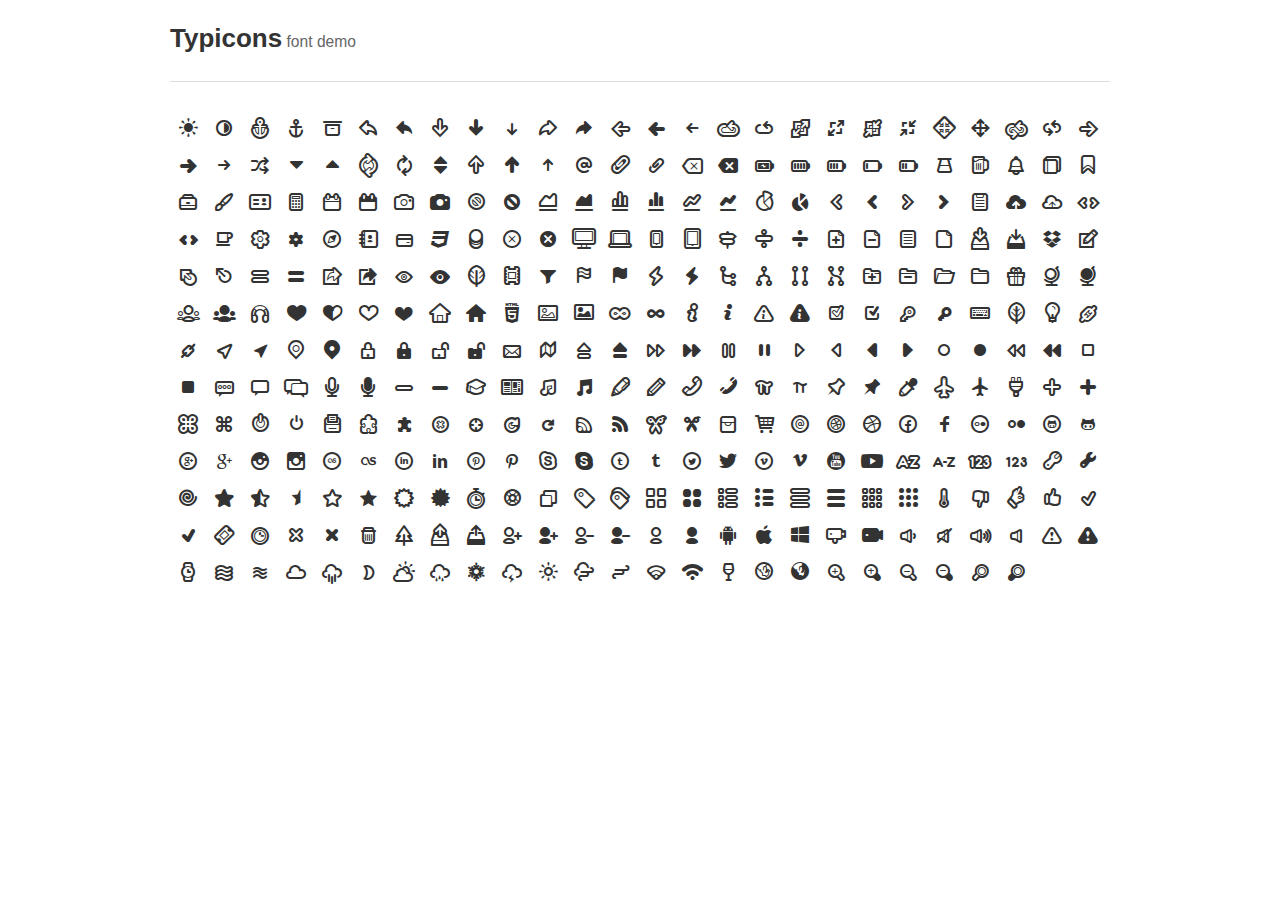
<file: Icon-Fonts/fonts/typicons/demo.html>
<!DOCTYPE html><html><head><!--[if lt IE 9]><script src="http://html5shim.googlecode.com/svn/trunk/html5.js"></script><![endif]--><meta charset="UTF-8"><style type="text/css">body {
  margin: 0;
  font-family: "Helvetica Neue", Helvetica, Arial, sans-serif;
  font-size: 13px;
  line-height: 18px;
  color: #333;
  background-color: #fff;
}
.page-header {
  width: 100%;
  position: fixed;
  background: #fff;
  z-index: 10;
  top: 0;
}
.page-header small {
  font-size: 0.6em;
  color: #666;
  font-weight: normal;
}
.page-header .container {
  border-bottom: 1px solid #ddd;
  padding: 12px 0;
}
.container,
#preview {
  width: 940px;
  margin: auto;
  position: relative;
}
#icons {
  margin-top: 112px;
  font-size: 24px;
}
#icons .icon {
  float: left;
  padding: 6px;
}
</style><style type="text/css">
@charset 'UTF-8';
/* @FONT-FACE loads font into browser */
@font-face {
  font-family: 'typicons';
  src: url('typicons.eot');
  src: url('typicons.eot?#iefix') format('embedded-opentype'),
       url('typicons.woff') format('woff'),
       url('typicons.ttf') format('truetype'),
       url('typicons.svg#typicons') format('svg');
  font-weight: normal;
  font-style: normal;
}
/* :before psuedo-selector inserts and styles icon */
.typcn:before {
  font-family: 'typicons';
  font-style: normal;
  font-weight: normal;
  speak: none;
  display: inline-block;
  text-decoration: inherit;
  width: 1em;
  height: 1em;
  font-size: 1em;
  text-align: center;
  -webkit-font-smoothing: antialiased;
  font-smoothing: antialiased;
  text-rendering: optimizeLegibility;
}
</style>
<style type="text/css">
/* Code for individual icons */
.typcn-adjust-brightness:before { content: '\e000'; } /* '' */
.typcn-adjust-contrast:before { content: '\e001'; } /* '' */
.typcn-anchor-outline:before { content: '\e002'; } /* '' */
.typcn-anchor:before { content: '\e003'; } /* '' */
.typcn-archive:before { content: '\e004'; } /* '' */
.typcn-arrow-back-outline:before { content: '\e005'; } /* '' */
.typcn-arrow-back:before { content: '\e006'; } /* '' */
.typcn-arrow-down-outline:before { content: '\e007'; } /* '' */
.typcn-arrow-down-thick:before { content: '\e008'; } /* '' */
.typcn-arrow-down:before { content: '\e009'; } /* '' */
.typcn-arrow-forward-outline:before { content: '\e00a'; } /* '' */
.typcn-arrow-forward:before { content: '\e00b'; } /* '' */
.typcn-arrow-left-outline:before { content: '\e00c'; } /* '' */
.typcn-arrow-left-thick:before { content: '\e00d'; } /* '' */
.typcn-arrow-left:before { content: '\e00e'; } /* '' */
.typcn-arrow-loop-outline:before { content: '\e00f'; } /* '' */
.typcn-arrow-loop:before { content: '\e010'; } /* '' */
.typcn-arrow-maximise-outline:before { content: '\e011'; } /* '' */
.typcn-arrow-maximise:before { content: '\e012'; } /* '' */
.typcn-arrow-minimise-outline:before { content: '\e013'; } /* '' */
.typcn-arrow-minimise:before { content: '\e014'; } /* '' */
.typcn-arrow-move-outline:before { content: '\e015'; } /* '' */
.typcn-arrow-move:before { content: '\e016'; } /* '' */
.typcn-arrow-repeat-outline:before { content: '\e017'; } /* '' */
.typcn-arrow-repeat:before { content: '\e018'; } /* '' */
.typcn-arrow-right-outline:before { content: '\e019'; } /* '' */
.typcn-arrow-right-thick:before { content: '\e01a'; } /* '' */
.typcn-arrow-right:before { content: '\e01b'; } /* '' */
.typcn-arrow-shuffle:before { content: '\e01c'; } /* '' */
.typcn-arrow-sorted-down:before { content: '\e01d'; } /* '' */
.typcn-arrow-sorted-up:before { content: '\e01e'; } /* '' */
.typcn-arrow-sync-outline:before { content: '\e01f'; } /* '' */
.typcn-arrow-sync:before { content: '\e020'; } /* '' */
.typcn-arrow-unsorted:before { content: '\e021'; } /* '' */
.typcn-arrow-up-outline:before { content: '\e022'; } /* '' */
.typcn-arrow-up-thick:before { content: '\e023'; } /* '' */
.typcn-arrow-up:before { content: '\e024'; } /* '' */
.typcn-at:before { content: '\e025'; } /* '' */
.typcn-attachment-outline:before { content: '\e026'; } /* '' */
.typcn-attachment:before { content: '\e027'; } /* '' */
.typcn-backspace-outline:before { content: '\e028'; } /* '' */
.typcn-backspace:before { content: '\e029'; } /* '' */
.typcn-battery-charge:before { content: '\e02a'; } /* '' */
.typcn-battery-full:before { content: '\e02b'; } /* '' */
.typcn-battery-high:before { content: '\e02c'; } /* '' */
.typcn-battery-low:before { content: '\e02d'; } /* '' */
.typcn-battery-mid:before { content: '\e02e'; } /* '' */
.typcn-beaker:before { content: '\e02f'; } /* '' */
.typcn-beer:before { content: '\e030'; } /* '' */
.typcn-bell:before { content: '\e031'; } /* '' */
.typcn-book:before { content: '\e032'; } /* '' */
.typcn-bookmark:before { content: '\e033'; } /* '' */
.typcn-briefcase:before { content: '\e034'; } /* '' */
.typcn-brush:before { content: '\e035'; } /* '' */
.typcn-business-card:before { content: '\e036'; } /* '' */
.typcn-calculator:before { content: '\e037'; } /* '' */
.typcn-calendar-outline:before { content: '\e038'; } /* '' */
.typcn-calendar:before { content: '\e039'; } /* '' */
.typcn-camera-outline:before { content: '\e03a'; } /* '' */
.typcn-camera:before { content: '\e03b'; } /* '' */
.typcn-cancel-outline:before { content: '\e03c'; } /* '' */
.typcn-cancel:before { content: '\e03d'; } /* '' */
.typcn-chart-area-outline:before { content: '\e03e'; } /* '' */
.typcn-chart-area:before { content: '\e03f'; } /* '' */
.typcn-chart-bar-outline:before { content: '\e040'; } /* '' */
.typcn-chart-bar:before { content: '\e041'; } /* '' */
.typcn-chart-line-outline:before { content: '\e042'; } /* '' */
.typcn-chart-line:before { content: '\e043'; } /* '' */
.typcn-chart-pie-outline:before { content: '\e044'; } /* '' */
.typcn-chart-pie:before { content: '\e045'; } /* '' */
.typcn-chevron-left-outline:before { content: '\e046'; } /* '' */
.typcn-chevron-left:before { content: '\e047'; } /* '' */
.typcn-chevron-right-outline:before { content: '\e048'; } /* '' */
.typcn-chevron-right:before { content: '\e049'; } /* '' */
.typcn-clipboard:before { content: '\e04a'; } /* '' */
.typcn-cloud-storage:before { content: '\e04b'; } /* '' */
.typcn-cloud-storage-outline:before { content: '\e054'; } /* '' */
.typcn-code-outline:before { content: '\e04c'; } /* '' */
.typcn-code:before { content: '\e04d'; } /* '' */
.typcn-coffee:before { content: '\e04e'; } /* '' */
.typcn-cog-outline:before { content: '\e04f'; } /* '' */
.typcn-cog:before { content: '\e050'; } /* '' */
.typcn-compass:before { content: '\e051'; } /* '' */
.typcn-contacts:before { content: '\e052'; } /* '' */
.typcn-credit-card:before { content: '\e053'; } /* '' */
.typcn-css3:before { content: '\e055'; } /* '' */
.typcn-database:before { content: '\e056'; } /* '' */
.typcn-delete-outline:before { content: '\e057'; } /* '' */
.typcn-delete:before { content: '\e058'; } /* '' */
.typcn-device-desktop:before { content: '\e059'; } /* '' */
.typcn-device-laptop:before { content: '\e05a'; } /* '' */
.typcn-device-phone:before { content: '\e05b'; } /* '' */
.typcn-device-tablet:before { content: '\e05c'; } /* '' */
.typcn-directions:before { content: '\e05d'; } /* '' */
.typcn-divide-outline:before { content: '\e05e'; } /* '' */
.typcn-divide:before { content: '\e05f'; } /* '' */
.typcn-document-add:before { content: '\e060'; } /* '' */
.typcn-document-delete:before { content: '\e061'; } /* '' */
.typcn-document-text:before { content: '\e062'; } /* '' */
.typcn-document:before { content: '\e063'; } /* '' */
.typcn-download-outline:before { content: '\e064'; } /* '' */
.typcn-download:before { content: '\e065'; } /* '' */
.typcn-dropbox:before { content: '\e066'; } /* '' */
.typcn-edit:before { content: '\e067'; } /* '' */
.typcn-eject-outline:before { content: '\e068'; } /* '' */
.typcn-eject:before { content: '\e069'; } /* '' */
.typcn-equals-outline:before { content: '\e06a'; } /* '' */
.typcn-equals:before { content: '\e06b'; } /* '' */
.typcn-export-outline:before { content: '\e06c'; } /* '' */
.typcn-export:before { content: '\e06d'; } /* '' */
.typcn-eye-outline:before { content: '\e06e'; } /* '' */
.typcn-eye:before { content: '\e06f'; } /* '' */
.typcn-feather:before { content: '\e070'; } /* '' */
.typcn-film:before { content: '\e071'; } /* '' */
.typcn-filter:before { content: '\e072'; } /* '' */
.typcn-flag-outline:before { content: '\e073'; } /* '' */
.typcn-flag:before { content: '\e074'; } /* '' */
.typcn-flash-outline:before { content: '\e075'; } /* '' */
.typcn-flash:before { content: '\e076'; } /* '' */
.typcn-flow-children:before { content: '\e077'; } /* '' */
.typcn-flow-merge:before { content: '\e078'; } /* '' */
.typcn-flow-parallel:before { content: '\e079'; } /* '' */
.typcn-flow-switch:before { content: '\e07a'; } /* '' */
.typcn-folder-add:before { content: '\e07b'; } /* '' */
.typcn-folder-delete:before { content: '\e07c'; } /* '' */
.typcn-folder-open:before { content: '\e07d'; } /* '' */
.typcn-folder:before { content: '\e07e'; } /* '' */
.typcn-gift:before { content: '\e07f'; } /* '' */
.typcn-globe-outline:before { content: '\e080'; } /* '' */
.typcn-globe:before { content: '\e081'; } /* '' */
.typcn-group-outline:before { content: '\e082'; } /* '' */
.typcn-group:before { content: '\e083'; } /* '' */
.typcn-headphones:before { content: '\e084'; } /* '' */
.typcn-heart-full-outline:before { content: '\e085'; } /* '' */
.typcn-heart-half-outline:before { content: '\e086'; } /* '' */
.typcn-heart-outline:before { content: '\e087'; } /* '' */
.typcn-heart:before { content: '\e088'; } /* '' */
.typcn-home-outline:before { content: '\e089'; } /* '' */
.typcn-home:before { content: '\e08a'; } /* '' */
.typcn-html5:before { content: '\e08b'; } /* '' */
.typcn-image-outline:before { content: '\e08c'; } /* '' */
.typcn-image:before { content: '\e08d'; } /* '' */
.typcn-infinity-outline:before { content: '\e08e'; } /* '' */
.typcn-infinity:before { content: '\e08f'; } /* '' */
.typcn-info-large-outline:before { content: '\e090'; } /* '' */
.typcn-info-large:before { content: '\e091'; } /* '' */
.typcn-info-outline:before { content: '\e092'; } /* '' */
.typcn-info:before { content: '\e093'; } /* '' */
.typcn-input-checked-outline:before { content: '\e094'; } /* '' */
.typcn-input-checked:before { content: '\e095'; } /* '' */
.typcn-key-outline:before { content: '\e096'; } /* '' */
.typcn-key:before { content: '\e097'; } /* '' */
.typcn-keyboard:before { content: '\e098'; } /* '' */
.typcn-leaf:before { content: '\e099'; } /* '' */
.typcn-lightbulb:before { content: '\e09a'; } /* '' */
.typcn-link-outline:before { content: '\e09b'; } /* '' */
.typcn-link:before { content: '\e09c'; } /* '' */
.typcn-location-arrow-outline:before { content: '\e09d'; } /* '' */
.typcn-location-arrow:before { content: '\e09e'; } /* '' */
.typcn-location-outline:before { content: '\e09f'; } /* '' */
.typcn-location:before { content: '\e0a0'; } /* '' */
.typcn-lock-closed-outline:before { content: '\e0a1'; } /* '' */
.typcn-lock-closed:before { content: '\e0a2'; } /* '' */
.typcn-lock-open-outline:before { content: '\e0a3'; } /* '' */
.typcn-lock-open:before { content: '\e0a4'; } /* '' */
.typcn-mail:before { content: '\e0a5'; } /* '' */
.typcn-map:before { content: '\e0a6'; } /* '' */
.typcn-media-eject-outline:before { content: '\e0a7'; } /* '' */
.typcn-media-eject:before { content: '\e0a8'; } /* '' */
.typcn-media-fast-forward-outline:before { content: '\e0a9'; } /* '' */
.typcn-media-fast-forward:before { content: '\e0aa'; } /* '' */
.typcn-media-pause-outline:before { content: '\e0ab'; } /* '' */
.typcn-media-pause:before { content: '\e0ac'; } /* '' */
.typcn-media-play-outline:before { content: '\e0ad'; } /* '' */
.typcn-media-play-reverse-outline:before { content: '\e0ae'; } /* '' */
.typcn-media-play-reverse:before { content: '\e0af'; } /* '' */
.typcn-media-play:before { content: '\e0b0'; } /* '' */
.typcn-media-record-outline:before { content: '\e0b1'; } /* '' */
.typcn-media-record:before { content: '\e0b2'; } /* '' */
.typcn-media-rewind-outline:before { content: '\e0b3'; } /* '' */
.typcn-media-rewind:before { content: '\e0b4'; } /* '' */
.typcn-media-stop-outline:before { content: '\e0b5'; } /* '' */
.typcn-media-stop:before { content: '\e0b6'; } /* '' */
.typcn-message-typing:before { content: '\e0b7'; } /* '' */
.typcn-message:before { content: '\e0b8'; } /* '' */
.typcn-messages:before { content: '\e0b9'; } /* '' */
.typcn-microphone-outline:before { content: '\e0ba'; } /* '' */
.typcn-microphone:before { content: '\e0bb'; } /* '' */
.typcn-minus-outline:before { content: '\e0bc'; } /* '' */
.typcn-minus:before { content: '\e0bd'; } /* '' */
.typcn-mortar-board:before { content: '\e0be'; } /* '' */
.typcn-news:before { content: '\e0bf'; } /* '' */
.typcn-notes-outline:before { content: '\e0c0'; } /* '' */
.typcn-notes:before { content: '\e0c1'; } /* '' */
.typcn-pen:before { content: '\e0c2'; } /* '' */
.typcn-pencil:before { content: '\e0c3'; } /* '' */
.typcn-phone-outline:before { content: '\e0c4'; } /* '' */
.typcn-phone:before { content: '\e0c5'; } /* '' */
.typcn-pi-outline:before { content: '\e0c6'; } /* '' */
.typcn-pi:before { content: '\e0c7'; } /* '' */
.typcn-pin-outline:before { content: '\e0c8'; } /* '' */
.typcn-pin:before { content: '\e0c9'; } /* '' */
.typcn-pipette:before { content: '\e0ca'; } /* '' */
.typcn-plane-outline:before { content: '\e0cb'; } /* '' */
.typcn-plane:before { content: '\e0cc'; } /* '' */
.typcn-plug:before { content: '\e0cd'; } /* '' */
.typcn-plus-outline:before { content: '\e0ce'; } /* '' */
.typcn-plus:before { content: '\e0cf'; } /* '' */
.typcn-point-of-interest-outline:before { content: '\e0d0'; } /* '' */
.typcn-point-of-interest:before { content: '\e0d1'; } /* '' */
.typcn-power-outline:before { content: '\e0d2'; } /* '' */
.typcn-power:before { content: '\e0d3'; } /* '' */
.typcn-printer:before { content: '\e0d4'; } /* '' */
.typcn-puzzle-outline:before { content: '\e0d5'; } /* '' */
.typcn-puzzle:before { content: '\e0d6'; } /* '' */
.typcn-radar-outline:before { content: '\e0d7'; } /* '' */
.typcn-radar:before { content: '\e0d8'; } /* '' */
.typcn-refresh-outline:before { content: '\e0d9'; } /* '' */
.typcn-refresh:before { content: '\e0da'; } /* '' */
.typcn-rss-outline:before { content: '\e0db'; } /* '' */
.typcn-rss:before { content: '\e0dc'; } /* '' */
.typcn-scissors-outline:before { content: '\e0dd'; } /* '' */
.typcn-scissors:before { content: '\e0de'; } /* '' */
.typcn-shopping-bag:before { content: '\e0df'; } /* '' */
.typcn-shopping-cart:before { content: '\e0e0'; } /* '' */
.typcn-social-at-circular:before { content: '\e0e1'; } /* '' */
.typcn-social-dribbble-circular:before { content: '\e0e2'; } /* '' */
.typcn-social-dribbble:before { content: '\e0e3'; } /* '' */
.typcn-social-facebook-circular:before { content: '\e0e4'; } /* '' */
.typcn-social-facebook:before { content: '\e0e5'; } /* '' */
.typcn-social-flickr-circular:before { content: '\e0e6'; } /* '' */
.typcn-social-flickr:before { content: '\e0e7'; } /* '' */
.typcn-social-github-circular:before { content: '\e0e8'; } /* '' */
.typcn-social-github:before { content: '\e0e9'; } /* '' */
.typcn-social-google-plus-circular:before { content: '\e0ea'; } /* '' */
.typcn-social-google-plus:before { content: '\e0eb'; } /* '' */
.typcn-social-instagram-circular:before { content: '\e0ec'; } /* '' */
.typcn-social-instagram:before { content: '\e0ed'; } /* '' */
.typcn-social-last-fm-circular:before { content: '\e0ee'; } /* '' */
.typcn-social-last-fm:before { content: '\e0ef'; } /* '' */
.typcn-social-linkedin-circular:before { content: '\e0f0'; } /* '' */
.typcn-social-linkedin:before { content: '\e0f1'; } /* '' */
.typcn-social-pinterest-circular:before { content: '\e0f2'; } /* '' */
.typcn-social-pinterest:before { content: '\e0f3'; } /* '' */
.typcn-social-skype-outline:before { content: '\e0f4'; } /* '' */
.typcn-social-skype:before { content: '\e0f5'; } /* '' */
.typcn-social-tumbler-circular:before { content: '\e0f6'; } /* '' */
.typcn-social-tumbler:before { content: '\e0f7'; } /* '' */
.typcn-social-twitter-circular:before { content: '\e0f8'; } /* '' */
.typcn-social-twitter:before { content: '\e0f9'; } /* '' */
.typcn-social-vimeo-circular:before { content: '\e0fa'; } /* '' */
.typcn-social-vimeo:before { content: '\e0fb'; } /* '' */
.typcn-social-youtube-circular:before { content: '\e0fc'; } /* '' */
.typcn-social-youtube:before { content: '\e0fd'; } /* '' */
.typcn-sort-alphabetically-outline:before { content: '\e0fe'; } /* '' */
.typcn-sort-alphabetically:before { content: '\e0ff'; } /* '' */
.typcn-sort-numerically-outline:before { content: '\e100'; } /* '' */
.typcn-sort-numerically:before { content: '\e101'; } /* '' */
.typcn-spanner-outline:before { content: '\e102'; } /* '' */
.typcn-spanner:before { content: '\e103'; } /* '' */
.typcn-spiral:before { content: '\e104'; } /* '' */
.typcn-star-full-outline:before { content: '\e105'; } /* '' */
.typcn-star-half-outline:before { content: '\e106'; } /* '' */
.typcn-star-half:before { content: '\e107'; } /* '' */
.typcn-star-outline:before { content: '\e108'; } /* '' */
.typcn-star:before { content: '\e109'; } /* '' */
.typcn-starburst-outline:before { content: '\e10a'; } /* '' */
.typcn-starburst:before { content: '\e10b'; } /* '' */
.typcn-stopwatch:before { content: '\e10c'; } /* '' */
.typcn-support:before { content: '\e10d'; } /* '' */
.typcn-tabs-outline:before { content: '\e10e'; } /* '' */
.typcn-tag:before { content: '\e10f'; } /* '' */
.typcn-tags:before { content: '\e110'; } /* '' */
.typcn-th-large-outline:before { content: '\e111'; } /* '' */
.typcn-th-large:before { content: '\e112'; } /* '' */
.typcn-th-list-outline:before { content: '\e113'; } /* '' */
.typcn-th-list:before { content: '\e114'; } /* '' */
.typcn-th-menu-outline:before { content: '\e115'; } /* '' */
.typcn-th-menu:before { content: '\e116'; } /* '' */
.typcn-th-small-outline:before { content: '\e117'; } /* '' */
.typcn-th-small:before { content: '\e118'; } /* '' */
.typcn-thermometer:before { content: '\e119'; } /* '' */
.typcn-thumbs-down:before { content: '\e11a'; } /* '' */
.typcn-thumbs-ok:before { content: '\e11b'; } /* '' */
.typcn-thumbs-up:before { content: '\e11c'; } /* '' */
.typcn-tick-outline:before { content: '\e11d'; } /* '' */
.typcn-tick:before { content: '\e11e'; } /* '' */
.typcn-ticket:before { content: '\e11f'; } /* '' */
.typcn-time:before { content: '\e120'; } /* '' */
.typcn-times-outline:before { content: '\e121'; } /* '' */
.typcn-times:before { content: '\e122'; } /* '' */
.typcn-trash:before { content: '\e123'; } /* '' */
.typcn-tree:before { content: '\e124'; } /* '' */
.typcn-upload-outline:before { content: '\e125'; } /* '' */
.typcn-upload:before { content: '\e126'; } /* '' */
.typcn-user-add-outline:before { content: '\e127'; } /* '' */
.typcn-user-add:before { content: '\e128'; } /* '' */
.typcn-user-delete-outline:before { content: '\e129'; } /* '' */
.typcn-user-delete:before { content: '\e12a'; } /* '' */
.typcn-user-outline:before { content: '\e12b'; } /* '' */
.typcn-user:before { content: '\e12c'; } /* '' */
.typcn-vendor-android:before { content: '\e12d'; } /* '' */
.typcn-vendor-apple:before { content: '\e12e'; } /* '' */
.typcn-vendor-microsoft:before { content: '\e12f'; } /* '' */
.typcn-video-outline:before { content: '\e130'; } /* '' */
.typcn-video:before { content: '\e131'; } /* '' */
.typcn-volume-down:before { content: '\e132'; } /* '' */
.typcn-volume-mute:before { content: '\e133'; } /* '' */
.typcn-volume-up:before { content: '\e134'; } /* '' */
.typcn-volume:before { content: '\e135'; } /* '' */
.typcn-warning-outline:before { content: '\e136'; } /* '' */
.typcn-warning:before { content: '\e137'; } /* '' */
.typcn-watch:before { content: '\e138'; } /* '' */
.typcn-waves-outline:before { content: '\e139'; } /* '' */
.typcn-waves:before { content: '\e13a'; } /* '' */
.typcn-weather-cloudy:before { content: '\e13b'; } /* '' */
.typcn-weather-downpour:before { content: '\e13c'; } /* '' */
.typcn-weather-night:before { content: '\e13d'; } /* '' */
.typcn-weather-partly-sunny:before { content: '\e13e'; } /* '' */
.typcn-weather-shower:before { content: '\e13f'; } /* '' */
.typcn-weather-snow:before { content: '\e140'; } /* '' */
.typcn-weather-stormy:before { content: '\e141'; } /* '' */
.typcn-weather-sunny:before { content: '\e142'; } /* '' */
.typcn-weather-windy-cloudy:before { content: '\e143'; } /* '' */
.typcn-weather-windy:before { content: '\e144'; } /* '' */
.typcn-wi-fi-outline:before { content: '\e145'; } /* '' */
.typcn-wi-fi:before { content: '\e146'; } /* '' */
.typcn-wine:before { content: '\e147'; } /* '' */
.typcn-world-outline:before { content: '\e148'; } /* '' */
.typcn-world:before { content: '\e149'; } /* '' */
.typcn-zoom-in-outline:before { content: '\e14a'; } /* '' */
.typcn-zoom-in:before { content: '\e14b'; } /* '' */
.typcn-zoom-out-outline:before { content: '\e14c'; } /* '' */
.typcn-zoom-out:before { content: '\e14d'; } /* '' */
.typcn-zoom-outline:before { content: '\e14e'; } /* '' */
.typcn-zoom:before { content: '\e14f'; } /* '' */</style></head><body><div class="page-header"><div class="container"><h1>Typicons<small> font demo</small></h1></div></div><div id="icons"><div id="preview" class="clearfix"><div data-name="adjust-brightness" data-code="0xe000" data-match="sun adjust brightness " class="icon"><span class="typcn typcn-adjust-brightness"></span></div><div data-name="adjust-contrast" data-code="0xe001" data-match="half adjust contrast " class="icon"><span class="typcn typcn-adjust-contrast"></span></div><div data-name="anchor-outline" data-code="0xe002" data-match=" anchor outline " class="icon"><span class="typcn typcn-anchor-outline"></span></div><div data-name="anchor" data-code="0xe003" data-match=" anchor " class="icon"><span class="typcn typcn-anchor"></span></div><div data-name="archive" data-code="0xe004" data-match=" archive " class="icon"><span class="typcn typcn-archive"></span></div><div data-name="arrow-back-outline" data-code="0xe005" data-match=" arrow back outline " class="icon"><span class="typcn typcn-arrow-back-outline"></span></div><div data-name="arrow-back" data-code="0xe006" data-match=" arrow back " class="icon"><span class="typcn typcn-arrow-back"></span></div><div data-name="arrow-down-outline" data-code="0xe007" data-match=" arrow down outline " class="icon"><span class="typcn typcn-arrow-down-outline"></span></div><div data-name="arrow-down-thick" data-code="0xe008" data-match=" arrow down thick " class="icon"><span class="typcn typcn-arrow-down-thick"></span></div><div data-name="arrow-down" data-code="0xe009" data-match=" arrow down " class="icon"><span class="typcn typcn-arrow-down"></span></div><div data-name="arrow-forward-outline" data-code="0xe00a" data-match=" arrow forward outline " class="icon"><span class="typcn typcn-arrow-forward-outline"></span></div><div data-name="arrow-forward" data-code="0xe00b" data-match=" arrow forward " class="icon"><span class="typcn typcn-arrow-forward"></span></div><div data-name="arrow-left-outline" data-code="0xe00c" data-match=" arrow left outline " class="icon"><span class="typcn typcn-arrow-left-outline"></span></div><div data-name="arrow-left-thick" data-code="0xe00d" data-match=" arrow left thick " class="icon"><span class="typcn typcn-arrow-left-thick"></span></div><div data-name="arrow-left" data-code="0xe00e" data-match=" arrow left " class="icon"><span class="typcn typcn-arrow-left"></span></div><div data-name="arrow-loop-outline" data-code="0xe00f" data-match=" arrow loop outline " class="icon"><span class="typcn typcn-arrow-loop-outline"></span></div><div data-name="arrow-loop" data-code="0xe010" data-match=" arrow loop " class="icon"><span class="typcn typcn-arrow-loop"></span></div><div data-name="arrow-maximise-outline" data-code="0xe011" data-match=" arrow maximise outline " class="icon"><span class="typcn typcn-arrow-maximise-outline"></span></div><div data-name="arrow-maximise" data-code="0xe012" data-match=" arrow maximise " class="icon"><span class="typcn typcn-arrow-maximise"></span></div><div data-name="arrow-minimise-outline" data-code="0xe013" data-match=" arrow minimise outline " class="icon"><span class="typcn typcn-arrow-minimise-outline"></span></div><div data-name="arrow-minimise" data-code="0xe014" data-match=" arrow minimise " class="icon"><span class="typcn typcn-arrow-minimise"></span></div><div data-name="arrow-move-outline" data-code="0xe015" data-match=" arrow move outline " class="icon"><span class="typcn typcn-arrow-move-outline"></span></div><div data-name="arrow-move" data-code="0xe016" data-match=" arrow move " class="icon"><span class="typcn typcn-arrow-move"></span></div><div data-name="arrow-repeat-outline" data-code="0xe017" data-match=" arrow repeat outline " class="icon"><span class="typcn typcn-arrow-repeat-outline"></span></div><div data-name="arrow-repeat" data-code="0xe018" data-match=" arrow repeat " class="icon"><span class="typcn typcn-arrow-repeat"></span></div><div data-name="arrow-right-outline" data-code="0xe019" data-match=" arrow right outline " class="icon"><span class="typcn typcn-arrow-right-outline"></span></div><div data-name="arrow-right-thick" data-code="0xe01a" data-match=" arrow right thick " class="icon"><span class="typcn typcn-arrow-right-thick"></span></div><div data-name="arrow-right" data-code="0xe01b" data-match=" arrow right " class="icon"><span class="typcn typcn-arrow-right"></span></div><div data-name="arrow-shuffle" data-code="0xe01c" data-match=" arrow shuffle " class="icon"><span class="typcn typcn-arrow-shuffle"></span></div><div data-name="arrow-sorted-down" data-code="0xe01d" data-match=" arrow sorted down " class="icon"><span class="typcn typcn-arrow-sorted-down"></span></div><div data-name="arrow-sorted-up" data-code="0xe01e" data-match=" arrow sorted up " class="icon"><span class="typcn typcn-arrow-sorted-up"></span></div><div data-name="arrow-sync-outline" data-code="0xe01f" data-match=" arrow sync outline " class="icon"><span class="typcn typcn-arrow-sync-outline"></span></div><div data-name="arrow-sync" data-code="0xe020" data-match=" arrow sync " class="icon"><span class="typcn typcn-arrow-sync"></span></div><div data-name="arrow-unsorted" data-code="0xe021" data-match=" arrow unsorted " class="icon"><span class="typcn typcn-arrow-unsorted"></span></div><div data-name="arrow-up-outline" data-code="0xe022" data-match=" arrow up outline " class="icon"><span class="typcn typcn-arrow-up-outline"></span></div><div data-name="arrow-up-thick" data-code="0xe023" data-match=" arrow up thick " class="icon"><span class="typcn typcn-arrow-up-thick"></span></div><div data-name="arrow-up" data-code="0xe024" data-match=" arrow up " class="icon"><span class="typcn typcn-arrow-up"></span></div><div data-name="at" data-code="0xe025" data-match=" at " class="icon"><span class="typcn typcn-at"></span></div><div data-name="attachment-outline" data-code="0xe026" data-match=" attachment outline " class="icon"><span class="typcn typcn-attachment-outline"></span></div><div data-name="attachment" data-code="0xe027" data-match=" attachment " class="icon"><span class="typcn typcn-attachment"></span></div><div data-name="backspace-outline" data-code="0xe028" data-match="delete backspace outline " class="icon"><span class="typcn typcn-backspace-outline"></span></div><div data-name="backspace" data-code="0xe029" data-match="delete backspace " class="icon"><span class="typcn typcn-backspace"></span></div><div data-name="battery-charge" data-code="0xe02a" data-match="power battery charge " class="icon"><span class="typcn typcn-battery-charge"></span></div><div data-name="battery-full" data-code="0xe02b" data-match="power battery full " class="icon"><span class="typcn typcn-battery-full"></span></div><div data-name="battery-high" data-code="0xe02c" data-match="power battery high " class="icon"><span class="typcn typcn-battery-high"></span></div><div data-name="battery-low" data-code="0xe02d" data-match="power battery low " class="icon"><span class="typcn typcn-battery-low"></span></div><div data-name="battery-mid" data-code="0xe02e" data-match="power battery mid " class="icon"><span class="typcn typcn-battery-mid"></span></div><div data-name="beaker" data-code="0xe02f" data-match="lab,beta,experiment beaker " class="icon"><span class="typcn typcn-beaker"></span></div><div data-name="beer" data-code="0xe030" data-match="ale,lager beer " class="icon"><span class="typcn typcn-beer"></span></div><div data-name="bell" data-code="0xe031" data-match="tone,alarm bell " class="icon"><span class="typcn typcn-bell"></span></div><div data-name="book" data-code="0xe032" data-match=" book " class="icon"><span class="typcn typcn-book"></span></div><div data-name="bookmark" data-code="0xe033" data-match="banner,flag bookmark " class="icon"><span class="typcn typcn-bookmark"></span></div><div data-name="briefcase" data-code="0xe034" data-match=" briefcase " class="icon"><span class="typcn typcn-briefcase"></span></div><div data-name="brush" data-code="0xe035" data-match=" brush " class="icon"><span class="typcn typcn-brush"></span></div><div data-name="business-card" data-code="0xe036" data-match="id business card " class="icon"><span class="typcn typcn-business-card"></span></div><div data-name="calculator" data-code="0xe037" data-match=" calculator " class="icon"><span class="typcn typcn-calculator"></span></div><div data-name="calendar-outline" data-code="0xe038" data-match=" calendar outline " class="icon"><span class="typcn typcn-calendar-outline"></span></div><div data-name="calendar" data-code="0xe039" data-match=" calendar " class="icon"><span class="typcn typcn-calendar"></span></div><div data-name="camera-outline" data-code="0xe03a" data-match=" camera outline " class="icon"><span class="typcn typcn-camera-outline"></span></div><div data-name="camera" data-code="0xe03b" data-match="photo camera " class="icon"><span class="typcn typcn-camera"></span></div><div data-name="cancel-outline" data-code="0xe03c" data-match="photo cancel outline " class="icon"><span class="typcn typcn-cancel-outline"></span></div><div data-name="cancel" data-code="0xe03d" data-match=" cancel " class="icon"><span class="typcn typcn-cancel"></span></div><div data-name="chart-area-outline" data-code="0xe03e" data-match="graph chart area outline " class="icon"><span class="typcn typcn-chart-area-outline"></span></div><div data-name="chart-area" data-code="0xe03f" data-match="graph chart area " class="icon"><span class="typcn typcn-chart-area"></span></div><div data-name="chart-bar-outline" data-code="0xe040" data-match="graph chart bar outline " class="icon"><span class="typcn typcn-chart-bar-outline"></span></div><div data-name="chart-bar" data-code="0xe041" data-match="graph chart bar " class="icon"><span class="typcn typcn-chart-bar"></span></div><div data-name="chart-line-outline" data-code="0xe042" data-match="graph chart line outline " class="icon"><span class="typcn typcn-chart-line-outline"></span></div><div data-name="chart-line" data-code="0xe043" data-match="graph chart line " class="icon"><span class="typcn typcn-chart-line"></span></div><div data-name="chart-pie-outline" data-code="0xe044" data-match="graph chart pie outline " class="icon"><span class="typcn typcn-chart-pie-outline"></span></div><div data-name="chart-pie" data-code="0xe045" data-match="graph chart pie " class="icon"><span class="typcn typcn-chart-pie"></span></div><div data-name="chevron-left-outline" data-code="0xe046" data-match="less than chevron left outline " class="icon"><span class="typcn typcn-chevron-left-outline"></span></div><div data-name="chevron-left" data-code="0xe047" data-match="less than chevron left " class="icon"><span class="typcn typcn-chevron-left"></span></div><div data-name="chevron-right-outline" data-code="0xe048" data-match="greater than chevron right outline " class="icon"><span class="typcn typcn-chevron-right-outline"></span></div><div data-name="chevron-right" data-code="0xe049" data-match="greater than chevron right " class="icon"><span class="typcn typcn-chevron-right"></span></div><div data-name="clipboard" data-code="0xe04a" data-match="copy clipboard " class="icon"><span class="typcn typcn-clipboard"></span></div><div data-name="cloud-storage" data-code="0xe04b" data-match="data,upload cloud storage " class="icon"><span class="typcn typcn-cloud-storage"></span></div><div data-name="cloud-storage-outline" data-code="0xe054" data-match="data,upload cloud storage outline " class="icon"><span class="typcn typcn-cloud-storage-outline"></span></div><div data-name="code-outline" data-code="0xe04c" data-match="tag code outline " class="icon"><span class="typcn typcn-code-outline"></span></div><div data-name="code" data-code="0xe04d" data-match="tag code " class="icon"><span class="typcn typcn-code"></span></div><div data-name="coffee" data-code="0xe04e" data-match="beverage coffee " class="icon"><span class="typcn typcn-coffee"></span></div><div data-name="cog-outline" data-code="0xe04f" data-match="settings cog outline " class="icon"><span class="typcn typcn-cog-outline"></span></div><div data-name="cog" data-code="0xe050" data-match="settings cog " class="icon"><span class="typcn typcn-cog"></span></div><div data-name="compass" data-code="0xe051" data-match="safari compass " class="icon"><span class="typcn typcn-compass"></span></div><div data-name="contacts" data-code="0xe052" data-match="address,book contacts " class="icon"><span class="typcn typcn-contacts"></span></div><div data-name="credit-card" data-code="0xe053" data-match="payment credit card " class="icon"><span class="typcn typcn-credit-card"></span></div><div data-name="css3" data-code="0xe055" data-match=" css3 " class="icon"><span class="typcn typcn-css3"></span></div><div data-name="database" data-code="0xe056" data-match="db database " class="icon"><span class="typcn typcn-database"></span></div><div data-name="delete-outline" data-code="0xe057" data-match="cross,close delete outline " class="icon"><span class="typcn typcn-delete-outline"></span></div><div data-name="delete" data-code="0xe058" data-match="cross,close delete " class="icon"><span class="typcn typcn-delete"></span></div><div data-name="device-desktop" data-code="0xe059" data-match="pc,mac device desktop " class="icon"><span class="typcn typcn-device-desktop"></span></div><div data-name="device-laptop" data-code="0xe05a" data-match="notebook,macbook device laptop " class="icon"><span class="typcn typcn-device-laptop"></span></div><div data-name="device-phone" data-code="0xe05b" data-match="iphone device phone " class="icon"><span class="typcn typcn-device-phone"></span></div><div data-name="device-tablet" data-code="0xe05c" data-match="ipad device tablet " class="icon"><span class="typcn typcn-device-tablet"></span></div><div data-name="directions" data-code="0xe05d" data-match=" directions " class="icon"><span class="typcn typcn-directions"></span></div><div data-name="divide-outline" data-code="0xe05e" data-match="division divide outline " class="icon"><span class="typcn typcn-divide-outline"></span></div><div data-name="divide" data-code="0xe05f" data-match="division divide " class="icon"><span class="typcn typcn-divide"></span></div><div data-name="document-add" data-code="0xe060" data-match="file document add " class="icon"><span class="typcn typcn-document-add"></span></div><div data-name="document-delete" data-code="0xe061" data-match="file document delete " class="icon"><span class="typcn typcn-document-delete"></span></div><div data-name="document-text" data-code="0xe062" data-match="file document text " class="icon"><span class="typcn typcn-document-text"></span></div><div data-name="document" data-code="0xe063" data-match="file document " class="icon"><span class="typcn typcn-document"></span></div><div data-name="download-outline" data-code="0xe064" data-match=" download outline " class="icon"><span class="typcn typcn-download-outline"></span></div><div data-name="download" data-code="0xe065" data-match=" download " class="icon"><span class="typcn typcn-download"></span></div><div data-name="dropbox" data-code="0xe066" data-match=" dropbox " class="icon"><span class="typcn typcn-dropbox"></span></div><div data-name="edit" data-code="0xe067" data-match="pencil edit " class="icon"><span class="typcn typcn-edit"></span></div><div data-name="eject-outline" data-code="0xe068" data-match="export,log,off,out eject outline " class="icon"><span class="typcn typcn-eject-outline"></span></div><div data-name="eject" data-code="0xe069" data-match="export,log,off,out eject " class="icon"><span class="typcn typcn-eject"></span></div><div data-name="equals-outline" data-code="0xe06a" data-match=" equals outline " class="icon"><span class="typcn typcn-equals-outline"></span></div><div data-name="equals" data-code="0xe06b" data-match=" equals " class="icon"><span class="typcn typcn-equals"></span></div><div data-name="export-outline" data-code="0xe06c" data-match="share export outline " class="icon"><span class="typcn typcn-export-outline"></span></div><div data-name="export" data-code="0xe06d" data-match="share export " class="icon"><span class="typcn typcn-export"></span></div><div data-name="eye-outline" data-code="0xe06e" data-match="view eye outline " class="icon"><span class="typcn typcn-eye-outline"></span></div><div data-name="eye" data-code="0xe06f" data-match="view eye " class="icon"><span class="typcn typcn-eye"></span></div><div data-name="feather" data-code="0xe070" data-match=" feather " class="icon"><span class="typcn typcn-feather"></span></div><div data-name="film" data-code="0xe071" data-match="strip film " class="icon"><span class="typcn typcn-film"></span></div><div data-name="filter" data-code="0xe072" data-match="funnel,refine filter " class="icon"><span class="typcn typcn-filter"></span></div><div data-name="flag-outline" data-code="0xe073" data-match=" flag outline " class="icon"><span class="typcn typcn-flag-outline"></span></div><div data-name="flag" data-code="0xe074" data-match=" flag " class="icon"><span class="typcn typcn-flag"></span></div><div data-name="flash-outline" data-code="0xe075" data-match="power,lightning flash outline " class="icon"><span class="typcn typcn-flash-outline"></span></div><div data-name="flash" data-code="0xe076" data-match="power,lightning flash " class="icon"><span class="typcn typcn-flash"></span></div><div data-name="flow-children" data-code="0xe077" data-match=" flow children " class="icon"><span class="typcn typcn-flow-children"></span></div><div data-name="flow-merge" data-code="0xe078" data-match=" flow merge " class="icon"><span class="typcn typcn-flow-merge"></span></div><div data-name="flow-parallel" data-code="0xe079" data-match=" flow parallel " class="icon"><span class="typcn typcn-flow-parallel"></span></div><div data-name="flow-switch" data-code="0xe07a" data-match=" flow switch " class="icon"><span class="typcn typcn-flow-switch"></span></div><div data-name="folder-add" data-code="0xe07b" data-match="directory folder add " class="icon"><span class="typcn typcn-folder-add"></span></div><div data-name="folder-delete" data-code="0xe07c" data-match="directory folder delete " class="icon"><span class="typcn typcn-folder-delete"></span></div><div data-name="folder-open" data-code="0xe07d" data-match="directory folder open " class="icon"><span class="typcn typcn-folder-open"></span></div><div data-name="folder" data-code="0xe07e" data-match="directory folder " class="icon"><span class="typcn typcn-folder"></span></div><div data-name="gift" data-code="0xe07f" data-match="present gift " class="icon"><span class="typcn typcn-gift"></span></div><div data-name="globe-outline" data-code="0xe080" data-match=" globe outline " class="icon"><span class="typcn typcn-globe-outline"></span></div><div data-name="globe" data-code="0xe081" data-match=" globe " class="icon"><span class="typcn typcn-globe"></span></div><div data-name="group-outline" data-code="0xe082" data-match="users group outline " class="icon"><span class="typcn typcn-group-outline"></span></div><div data-name="group" data-code="0xe083" data-match="users group " class="icon"><span class="typcn typcn-group"></span></div><div data-name="headphones" data-code="0xe084" data-match=" headphones " class="icon"><span class="typcn typcn-headphones"></span></div><div data-name="heart-full-outline" data-code="0xe085" data-match="like,favourite,love heart full outline " class="icon"><span class="typcn typcn-heart-full-outline"></span></div><div data-name="heart-half-outline" data-code="0xe086" data-match="like,favourite,love heart half outline " class="icon"><span class="typcn typcn-heart-half-outline"></span></div><div data-name="heart-outline" data-code="0xe087" data-match="like,favourite,love heart outline " class="icon"><span class="typcn typcn-heart-outline"></span></div><div data-name="heart" data-code="0xe088" data-match="like,favourite,love heart " class="icon"><span class="typcn typcn-heart"></span></div><div data-name="home-outline" data-code="0xe089" data-match=" home outline " class="icon"><span class="typcn typcn-home-outline"></span></div><div data-name="home" data-code="0xe08a" data-match=" home " class="icon"><span class="typcn typcn-home"></span></div><div data-name="html5" data-code="0xe08b" data-match=" html5 " class="icon"><span class="typcn typcn-html5"></span></div><div data-name="image-outline" data-code="0xe08c" data-match="picture,photo image outline " class="icon"><span class="typcn typcn-image-outline"></span></div><div data-name="image" data-code="0xe08d" data-match="picture,photo image " class="icon"><span class="typcn typcn-image"></span></div><div data-name="infinity-outline" data-code="0xe08e" data-match=" infinity outline " class="icon"><span class="typcn typcn-infinity-outline"></span></div><div data-name="infinity" data-code="0xe08f" data-match=" infinity " class="icon"><span class="typcn typcn-infinity"></span></div><div data-name="info-large-outline" data-code="0xe090" data-match=" info large outline " class="icon"><span class="typcn typcn-info-large-outline"></span></div><div data-name="info-large" data-code="0xe091" data-match=" info large " class="icon"><span class="typcn typcn-info-large"></span></div><div data-name="info-outline" data-code="0xe092" data-match=" info outline " class="icon"><span class="typcn typcn-info-outline"></span></div><div data-name="info" data-code="0xe093" data-match=" info " class="icon"><span class="typcn typcn-info"></span></div><div data-name="input-checked-outline" data-code="0xe094" data-match="tick,correct input checked outline " class="icon"><span class="typcn typcn-input-checked-outline"></span></div><div data-name="input-checked" data-code="0xe095" data-match="tick,correct input checked " class="icon"><span class="typcn typcn-input-checked"></span></div><div data-name="key-outline" data-code="0xe096" data-match="password,login key outline " class="icon"><span class="typcn typcn-key-outline"></span></div><div data-name="key" data-code="0xe097" data-match="password,login key " class="icon"><span class="typcn typcn-key"></span></div><div data-name="keyboard" data-code="0xe098" data-match=" keyboard " class="icon"><span class="typcn typcn-keyboard"></span></div><div data-name="leaf" data-code="0xe099" data-match=" leaf " class="icon"><span class="typcn typcn-leaf"></span></div><div data-name="lightbulb" data-code="0xe09a" data-match="idea lightbulb " class="icon"><span class="typcn typcn-lightbulb"></span></div><div data-name="link-outline" data-code="0xe09b" data-match="chain link outline " class="icon"><span class="typcn typcn-link-outline"></span></div><div data-name="link" data-code="0xe09c" data-match="chain link " class="icon"><span class="typcn typcn-link"></span></div><div data-name="location-arrow-outline" data-code="0xe09d" data-match="direction location arrow outline " class="icon"><span class="typcn typcn-location-arrow-outline"></span></div><div data-name="location-arrow" data-code="0xe09e" data-match="direction location arrow " class="icon"><span class="typcn typcn-location-arrow"></span></div><div data-name="location-outline" data-code="0xe09f" data-match="map,pin location outline " class="icon"><span class="typcn typcn-location-outline"></span></div><div data-name="location" data-code="0xe0a0" data-match="map,pin location " class="icon"><span class="typcn typcn-location"></span></div><div data-name="lock-closed-outline" data-code="0xe0a1" data-match="locked lock closed outline " class="icon"><span class="typcn typcn-lock-closed-outline"></span></div><div data-name="lock-closed" data-code="0xe0a2" data-match="locked lock closed " class="icon"><span class="typcn typcn-lock-closed"></span></div><div data-name="lock-open-outline" data-code="0xe0a3" data-match=" lock open outline " class="icon"><span class="typcn typcn-lock-open-outline"></span></div><div data-name="lock-open" data-code="0xe0a4" data-match=" lock open " class="icon"><span class="typcn typcn-lock-open"></span></div><div data-name="mail" data-code="0xe0a5" data-match="email mail " class="icon"><span class="typcn typcn-mail"></span></div><div data-name="map" data-code="0xe0a6" data-match="brochure,pamphlet map " class="icon"><span class="typcn typcn-map"></span></div><div data-name="media-eject-outline" data-code="0xe0a7" data-match=" media eject outline " class="icon"><span class="typcn typcn-media-eject-outline"></span></div><div data-name="media-eject" data-code="0xe0a8" data-match=" media eject " class="icon"><span class="typcn typcn-media-eject"></span></div><div data-name="media-fast-forward-outline" data-code="0xe0a9" data-match=" media fast forward outline " class="icon"><span class="typcn typcn-media-fast-forward-outline"></span></div><div data-name="media-fast-forward" data-code="0xe0aa" data-match=" media fast forward " class="icon"><span class="typcn typcn-media-fast-forward"></span></div><div data-name="media-pause-outline" data-code="0xe0ab" data-match=" media pause outline " class="icon"><span class="typcn typcn-media-pause-outline"></span></div><div data-name="media-pause" data-code="0xe0ac" data-match=" media pause " class="icon"><span class="typcn typcn-media-pause"></span></div><div data-name="media-play-outline" data-code="0xe0ad" data-match=" media play outline " class="icon"><span class="typcn typcn-media-play-outline"></span></div><div data-name="media-play-reverse-outline" data-code="0xe0ae" data-match=" media play reverse outline " class="icon"><span class="typcn typcn-media-play-reverse-outline"></span></div><div data-name="media-play-reverse" data-code="0xe0af" data-match=" media play reverse " class="icon"><span class="typcn typcn-media-play-reverse"></span></div><div data-name="media-play" data-code="0xe0b0" data-match=" media play " class="icon"><span class="typcn typcn-media-play"></span></div><div data-name="media-record-outline" data-code="0xe0b1" data-match=" media record outline " class="icon"><span class="typcn typcn-media-record-outline"></span></div><div data-name="media-record" data-code="0xe0b2" data-match=" media record " class="icon"><span class="typcn typcn-media-record"></span></div><div data-name="media-rewind-outline" data-code="0xe0b3" data-match=" media rewind outline " class="icon"><span class="typcn typcn-media-rewind-outline"></span></div><div data-name="media-rewind" data-code="0xe0b4" data-match=" media rewind " class="icon"><span class="typcn typcn-media-rewind"></span></div><div data-name="media-stop-outline" data-code="0xe0b5" data-match=" media stop outline " class="icon"><span class="typcn typcn-media-stop-outline"></span></div><div data-name="media-stop" data-code="0xe0b6" data-match=" media stop " class="icon"><span class="typcn typcn-media-stop"></span></div><div data-name="message-typing" data-code="0xe0b7" data-match="msg,chat message typing " class="icon"><span class="typcn typcn-message-typing"></span></div><div data-name="message" data-code="0xe0b8" data-match="msg,chat message " class="icon"><span class="typcn typcn-message"></span></div><div data-name="messages" data-code="0xe0b9" data-match="msg,chat messages " class="icon"><span class="typcn typcn-messages"></span></div><div data-name="microphone-outline" data-code="0xe0ba" data-match="record microphone outline " class="icon"><span class="typcn typcn-microphone-outline"></span></div><div data-name="microphone" data-code="0xe0bb" data-match="record microphone " class="icon"><span class="typcn typcn-microphone"></span></div><div data-name="minus-outline" data-code="0xe0bc" data-match="subtract minus outline " class="icon"><span class="typcn typcn-minus-outline"></span></div><div data-name="minus" data-code="0xe0bd" data-match="subtract minus " class="icon"><span class="typcn typcn-minus"></span></div><div data-name="mortar-board" data-code="0xe0be" data-match=" mortar board " class="icon"><span class="typcn typcn-mortar-board"></span></div><div data-name="news" data-code="0xe0bf" data-match="article news " class="icon"><span class="typcn typcn-news"></span></div><div data-name="notes-outline" data-code="0xe0c0" data-match="music notes outline " class="icon"><span class="typcn typcn-notes-outline"></span></div><div data-name="notes" data-code="0xe0c1" data-match="music notes " class="icon"><span class="typcn typcn-notes"></span></div><div data-name="pen" data-code="0xe0c2" data-match="write,compose pen " class="icon"><span class="typcn typcn-pen"></span></div><div data-name="pencil" data-code="0xe0c3" data-match="write,compose pencil " class="icon"><span class="typcn typcn-pencil"></span></div><div data-name="phone-outline" data-code="0xe0c4" data-match="call,ring phone outline " class="icon"><span class="typcn typcn-phone-outline"></span></div><div data-name="phone" data-code="0xe0c5" data-match="call,ring phone " class="icon"><span class="typcn typcn-phone"></span></div><div data-name="pi-outline" data-code="0xe0c6" data-match=" pi outline " class="icon"><span class="typcn typcn-pi-outline"></span></div><div data-name="pi" data-code="0xe0c7" data-match=" pi " class="icon"><span class="typcn typcn-pi"></span></div><div data-name="pin-outline" data-code="0xe0c8" data-match=" pin outline " class="icon"><span class="typcn typcn-pin-outline"></span></div><div data-name="pin" data-code="0xe0c9" data-match=" pin " class="icon"><span class="typcn typcn-pin"></span></div><div data-name="pipette" data-code="0xe0ca" data-match="picker pipette " class="icon"><span class="typcn typcn-pipette"></span></div><div data-name="plane-outline" data-code="0xe0cb" data-match="flight plane outline " class="icon"><span class="typcn typcn-plane-outline"></span></div><div data-name="plane" data-code="0xe0cc" data-match="flight plane " class="icon"><span class="typcn typcn-plane"></span></div><div data-name="plug" data-code="0xe0cd" data-match="connect plug " class="icon"><span class="typcn typcn-plug"></span></div><div data-name="plus-outline" data-code="0xe0ce" data-match="add plus outline " class="icon"><span class="typcn typcn-plus-outline"></span></div><div data-name="plus" data-code="0xe0cf" data-match="add plus " class="icon"><span class="typcn typcn-plus"></span></div><div data-name="point-of-interest-outline" data-code="0xe0d0" data-match="command point of interest outline " class="icon"><span class="typcn typcn-point-of-interest-outline"></span></div><div data-name="point-of-interest" data-code="0xe0d1" data-match="command point of interest " class="icon"><span class="typcn typcn-point-of-interest"></span></div><div data-name="power-outline" data-code="0xe0d2" data-match="on,off power outline " class="icon"><span class="typcn typcn-power-outline"></span></div><div data-name="power" data-code="0xe0d3" data-match="on,off power " class="icon"><span class="typcn typcn-power"></span></div><div data-name="printer" data-code="0xe0d4" data-match="fax printer " class="icon"><span class="typcn typcn-printer"></span></div><div data-name="puzzle-outline" data-code="0xe0d5" data-match="jigsaw puzzle outline " class="icon"><span class="typcn typcn-puzzle-outline"></span></div><div data-name="puzzle" data-code="0xe0d6" data-match="jigsaw puzzle " class="icon"><span class="typcn typcn-puzzle"></span></div><div data-name="radar-outline" data-code="0xe0d7" data-match="position radar outline " class="icon"><span class="typcn typcn-radar-outline"></span></div><div data-name="radar" data-code="0xe0d8" data-match="position radar " class="icon"><span class="typcn typcn-radar"></span></div><div data-name="refresh-outline" data-code="0xe0d9" data-match="arrow refresh outline " class="icon"><span class="typcn typcn-refresh-outline"></span></div><div data-name="refresh" data-code="0xe0da" data-match="arrow refresh " class="icon"><span class="typcn typcn-refresh"></span></div><div data-name="rss-outline" data-code="0xe0db" data-match="feed rss outline " class="icon"><span class="typcn typcn-rss-outline"></span></div><div data-name="rss" data-code="0xe0dc" data-match="feed rss " class="icon"><span class="typcn typcn-rss"></span></div><div data-name="scissors-outline" data-code="0xe0dd" data-match="cut scissors outline " class="icon"><span class="typcn typcn-scissors-outline"></span></div><div data-name="scissors" data-code="0xe0de" data-match="cut scissors " class="icon"><span class="typcn typcn-scissors"></span></div><div data-name="shopping-bag" data-code="0xe0df" data-match=" shopping bag " class="icon"><span class="typcn typcn-shopping-bag"></span></div><div data-name="shopping-cart" data-code="0xe0e0" data-match=" shopping cart " class="icon"><span class="typcn typcn-shopping-cart"></span></div><div data-name="social-at-circular" data-code="0xe0e1" data-match="@,mail social at circular " class="icon"><span class="typcn typcn-social-at-circular"></span></div><div data-name="social-dribbble-circular" data-code="0xe0e2" data-match=" social dribbble circular " class="icon"><span class="typcn typcn-social-dribbble-circular"></span></div><div data-name="social-dribbble" data-code="0xe0e3" data-match=" social dribbble " class="icon"><span class="typcn typcn-social-dribbble"></span></div><div data-name="social-facebook-circular" data-code="0xe0e4" data-match=" social facebook circular " class="icon"><span class="typcn typcn-social-facebook-circular"></span></div><div data-name="social-facebook" data-code="0xe0e5" data-match=" social facebook " class="icon"><span class="typcn typcn-social-facebook"></span></div><div data-name="social-flickr-circular" data-code="0xe0e6" data-match=" social flickr circular " class="icon"><span class="typcn typcn-social-flickr-circular"></span></div><div data-name="social-flickr" data-code="0xe0e7" data-match=" social flickr " class="icon"><span class="typcn typcn-social-flickr"></span></div><div data-name="social-github-circular" data-code="0xe0e8" data-match=" social github circular " class="icon"><span class="typcn typcn-social-github-circular"></span></div><div data-name="social-github" data-code="0xe0e9" data-match=" social github " class="icon"><span class="typcn typcn-social-github"></span></div><div data-name="social-google-plus-circular" data-code="0xe0ea" data-match=" social google plus circular " class="icon"><span class="typcn typcn-social-google-plus-circular"></span></div><div data-name="social-google-plus" data-code="0xe0eb" data-match=" social google plus " class="icon"><span class="typcn typcn-social-google-plus"></span></div><div data-name="social-instagram-circular" data-code="0xe0ec" data-match=" social instagram circular " class="icon"><span class="typcn typcn-social-instagram-circular"></span></div><div data-name="social-instagram" data-code="0xe0ed" data-match=" social instagram " class="icon"><span class="typcn typcn-social-instagram"></span></div><div data-name="social-last-fm-circular" data-code="0xe0ee" data-match=" social last fm circular " class="icon"><span class="typcn typcn-social-last-fm-circular"></span></div><div data-name="social-last-fm" data-code="0xe0ef" data-match=" social last fm " class="icon"><span class="typcn typcn-social-last-fm"></span></div><div data-name="social-linkedin-circular" data-code="0xe0f0" data-match=" social linkedin circular " class="icon"><span class="typcn typcn-social-linkedin-circular"></span></div><div data-name="social-linkedin" data-code="0xe0f1" data-match=" social linkedin " class="icon"><span class="typcn typcn-social-linkedin"></span></div><div data-name="social-pinterest-circular" data-code="0xe0f2" data-match=" social pinterest circular " class="icon"><span class="typcn typcn-social-pinterest-circular"></span></div><div data-name="social-pinterest" data-code="0xe0f3" data-match=" social pinterest " class="icon"><span class="typcn typcn-social-pinterest"></span></div><div data-name="social-skype-outline" data-code="0xe0f4" data-match=" social skype outline " class="icon"><span class="typcn typcn-social-skype-outline"></span></div><div data-name="social-skype" data-code="0xe0f5" data-match=" social skype " class="icon"><span class="typcn typcn-social-skype"></span></div><div data-name="social-tumbler-circular" data-code="0xe0f6" data-match=" social tumbler circular " class="icon"><span class="typcn typcn-social-tumbler-circular"></span></div><div data-name="social-tumbler" data-code="0xe0f7" data-match=" social tumbler " class="icon"><span class="typcn typcn-social-tumbler"></span></div><div data-name="social-twitter-circular" data-code="0xe0f8" data-match=" social twitter circular " class="icon"><span class="typcn typcn-social-twitter-circular"></span></div><div data-name="social-twitter" data-code="0xe0f9" data-match=" social twitter " class="icon"><span class="typcn typcn-social-twitter"></span></div><div data-name="social-vimeo-circular" data-code="0xe0fa" data-match=" social vimeo circular " class="icon"><span class="typcn typcn-social-vimeo-circular"></span></div><div data-name="social-vimeo" data-code="0xe0fb" data-match=" social vimeo " class="icon"><span class="typcn typcn-social-vimeo"></span></div><div data-name="social-youtube-circular" data-code="0xe0fc" data-match=" social youtube circular " class="icon"><span class="typcn typcn-social-youtube-circular"></span></div><div data-name="social-youtube" data-code="0xe0fd" data-match=" social youtube " class="icon"><span class="typcn typcn-social-youtube"></span></div><div data-name="sort-alphabetically-outline" data-code="0xe0fe" data-match="a-z sort alphabetically outline " class="icon"><span class="typcn typcn-sort-alphabetically-outline"></span></div><div data-name="sort-alphabetically" data-code="0xe0ff" data-match="a-z sort alphabetically " class="icon"><span class="typcn typcn-sort-alphabetically"></span></div><div data-name="sort-numerically-outline" data-code="0xe100" data-match="123 sort numerically outline " class="icon"><span class="typcn typcn-sort-numerically-outline"></span></div><div data-name="sort-numerically" data-code="0xe101" data-match="123 sort numerically " class="icon"><span class="typcn typcn-sort-numerically"></span></div><div data-name="spanner-outline" data-code="0xe102" data-match="settings spanner outline " class="icon"><span class="typcn typcn-spanner-outline"></span></div><div data-name="spanner" data-code="0xe103" data-match="settings spanner " class="icon"><span class="typcn typcn-spanner"></span></div><div data-name="spiral" data-code="0xe104" data-match="curve spiral " class="icon"><span class="typcn typcn-spiral"></span></div><div data-name="star-full-outline" data-code="0xe105" data-match="like,favourite,love,rate star full outline " class="icon"><span class="typcn typcn-star-full-outline"></span></div><div data-name="star-half-outline" data-code="0xe106" data-match="like,favourite,love,rate star half outline " class="icon"><span class="typcn typcn-star-half-outline"></span></div><div data-name="star-half" data-code="0xe107" data-match="like,favourite,love,rate star half " class="icon"><span class="typcn typcn-star-half"></span></div><div data-name="star-outline" data-code="0xe108" data-match="like,favourite,love,rate star outline " class="icon"><span class="typcn typcn-star-outline"></span></div><div data-name="star" data-code="0xe109" data-match="like,favourite,love,rate star " class="icon"><span class="typcn typcn-star"></span></div><div data-name="starburst-outline" data-code="0xe10a" data-match="banner,ribbon starburst outline " class="icon"><span class="typcn typcn-starburst-outline"></span></div><div data-name="starburst" data-code="0xe10b" data-match="banner,ribbon starburst " class="icon"><span class="typcn typcn-starburst"></span></div><div data-name="stopwatch" data-code="0xe10c" data-match="time stopwatch " class="icon"><span class="typcn typcn-stopwatch"></span></div><div data-name="support" data-code="0xe10d" data-match="life,ring support " class="icon"><span class="typcn typcn-support"></span></div><div data-name="tabs-outline" data-code="0xe10e" data-match="expand,merge tabs outline " class="icon"><span class="typcn typcn-tabs-outline"></span></div><div data-name="tag" data-code="0xe10f" data-match=" tag " class="icon"><span class="typcn typcn-tag"></span></div><div data-name="tags" data-code="0xe110" data-match=" tags " class="icon"><span class="typcn typcn-tags"></span></div><div data-name="th-large-outline" data-code="0xe111" data-match="square,grid th large outline " class="icon"><span class="typcn typcn-th-large-outline"></span></div><div data-name="th-large" data-code="0xe112" data-match="square,grid th large " class="icon"><span class="typcn typcn-th-large"></span></div><div data-name="th-list-outline" data-code="0xe113" data-match="thumbnail th list outline " class="icon"><span class="typcn typcn-th-list-outline"></span></div><div data-name="th-list" data-code="0xe114" data-match="thumbnail th list " class="icon"><span class="typcn typcn-th-list"></span></div><div data-name="th-menu-outline" data-code="0xe115" data-match=" th menu outline " class="icon"><span class="typcn typcn-th-menu-outline"></span></div><div data-name="th-menu" data-code="0xe116" data-match=" th menu " class="icon"><span class="typcn typcn-th-menu"></span></div><div data-name="th-small-outline" data-code="0xe117" data-match="square,grid th small outline " class="icon"><span class="typcn typcn-th-small-outline"></span></div><div data-name="th-small" data-code="0xe118" data-match="square,grid th small " class="icon"><span class="typcn typcn-th-small"></span></div><div data-name="thermometer" data-code="0xe119" data-match="temperature thermometer " class="icon"><span class="typcn typcn-thermometer"></span></div><div data-name="thumbs-down" data-code="0xe11a" data-match="dislike thumbs down " class="icon"><span class="typcn typcn-thumbs-down"></span></div><div data-name="thumbs-ok" data-code="0xe11b" data-match="average thumbs ok " class="icon"><span class="typcn typcn-thumbs-ok"></span></div><div data-name="thumbs-up" data-code="0xe11c" data-match="like thumbs up " class="icon"><span class="typcn typcn-thumbs-up"></span></div><div data-name="tick-outline" data-code="0xe11d" data-match="ok,done,correct tick outline " class="icon"><span class="typcn typcn-tick-outline"></span></div><div data-name="tick" data-code="0xe11e" data-match="ok,done,correct tick " class="icon"><span class="typcn typcn-tick"></span></div><div data-name="ticket" data-code="0xe11f" data-match="pass ticket " class="icon"><span class="typcn typcn-ticket"></span></div><div data-name="time" data-code="0xe120" data-match="watch,clock time " class="icon"><span class="typcn typcn-time"></span></div><div data-name="times-outline" data-code="0xe121" data-match="cross,x times outline " class="icon"><span class="typcn typcn-times-outline"></span></div><div data-name="times" data-code="0xe122" data-match="cross,x times " class="icon"><span class="typcn typcn-times"></span></div><div data-name="trash" data-code="0xe123" data-match="garbage,rubbish,delete trash " class="icon"><span class="typcn typcn-trash"></span></div><div data-name="tree" data-code="0xe124" data-match=" tree " class="icon"><span class="typcn typcn-tree"></span></div><div data-name="upload-outline" data-code="0xe125" data-match=" upload outline " class="icon"><span class="typcn typcn-upload-outline"></span></div><div data-name="upload" data-code="0xe126" data-match=" upload " class="icon"><span class="typcn typcn-upload"></span></div><div data-name="user-add-outline" data-code="0xe127" data-match="person user add outline " class="icon"><span class="typcn typcn-user-add-outline"></span></div><div data-name="user-add" data-code="0xe128" data-match="person user add " class="icon"><span class="typcn typcn-user-add"></span></div><div data-name="user-delete-outline" data-code="0xe129" data-match="person user delete outline " class="icon"><span class="typcn typcn-user-delete-outline"></span></div><div data-name="user-delete" data-code="0xe12a" data-match="person user delete " class="icon"><span class="typcn typcn-user-delete"></span></div><div data-name="user-outline" data-code="0xe12b" data-match="person user outline " class="icon"><span class="typcn typcn-user-outline"></span></div><div data-name="user" data-code="0xe12c" data-match="person user " class="icon"><span class="typcn typcn-user"></span></div><div data-name="vendor-android" data-code="0xe12d" data-match=" vendor android " class="icon"><span class="typcn typcn-vendor-android"></span></div><div data-name="vendor-apple" data-code="0xe12e" data-match=" vendor apple " class="icon"><span class="typcn typcn-vendor-apple"></span></div><div data-name="vendor-microsoft" data-code="0xe12f" data-match=" vendor microsoft " class="icon"><span class="typcn typcn-vendor-microsoft"></span></div><div data-name="video-outline" data-code="0xe130" data-match=" video outline " class="icon"><span class="typcn typcn-video-outline"></span></div><div data-name="video" data-code="0xe131" data-match=" video " class="icon"><span class="typcn typcn-video"></span></div><div data-name="volume-down" data-code="0xe132" data-match="sound volume down " class="icon"><span class="typcn typcn-volume-down"></span></div><div data-name="volume-mute" data-code="0xe133" data-match="sound volume mute " class="icon"><span class="typcn typcn-volume-mute"></span></div><div data-name="volume-up" data-code="0xe134" data-match="sound volume up " class="icon"><span class="typcn typcn-volume-up"></span></div><div data-name="volume" data-code="0xe135" data-match="sound volume " class="icon"><span class="typcn typcn-volume"></span></div><div data-name="warning-outline" data-code="0xe136" data-match="error,alert warning outline " class="icon"><span class="typcn typcn-warning-outline"></span></div><div data-name="warning" data-code="0xe137" data-match="error,alert warning " class="icon"><span class="typcn typcn-warning"></span></div><div data-name="watch" data-code="0xe138" data-match="time watch " class="icon"><span class="typcn typcn-watch"></span></div><div data-name="waves-outline" data-code="0xe139" data-match=" waves outline " class="icon"><span class="typcn typcn-waves-outline"></span></div><div data-name="waves" data-code="0xe13a" data-match=" waves " class="icon"><span class="typcn typcn-waves"></span></div><div data-name="weather-cloudy" data-code="0xe13b" data-match=" weather cloudy " class="icon"><span class="typcn typcn-weather-cloudy"></span></div><div data-name="weather-downpour" data-code="0xe13c" data-match=" weather downpour " class="icon"><span class="typcn typcn-weather-downpour"></span></div><div data-name="weather-night" data-code="0xe13d" data-match=" weather night " class="icon"><span class="typcn typcn-weather-night"></span></div><div data-name="weather-partly-sunny" data-code="0xe13e" data-match=" weather partly sunny " class="icon"><span class="typcn typcn-weather-partly-sunny"></span></div><div data-name="weather-shower" data-code="0xe13f" data-match=" weather shower " class="icon"><span class="typcn typcn-weather-shower"></span></div><div data-name="weather-snow" data-code="0xe140" data-match=" weather snow " class="icon"><span class="typcn typcn-weather-snow"></span></div><div data-name="weather-stormy" data-code="0xe141" data-match=" weather stormy " class="icon"><span class="typcn typcn-weather-stormy"></span></div><div data-name="weather-sunny" data-code="0xe142" data-match=" weather sunny " class="icon"><span class="typcn typcn-weather-sunny"></span></div><div data-name="weather-windy-cloudy" data-code="0xe143" data-match=" weather windy cloudy " class="icon"><span class="typcn typcn-weather-windy-cloudy"></span></div><div data-name="weather-windy" data-code="0xe144" data-match=" weather windy " class="icon"><span class="typcn typcn-weather-windy"></span></div><div data-name="wi-fi-outline" data-code="0xe145" data-match="internet,connection wi fi outline " class="icon"><span class="typcn typcn-wi-fi-outline"></span></div><div data-name="wi-fi" data-code="0xe146" data-match="internet,connection wi fi " class="icon"><span class="typcn typcn-wi-fi"></span></div><div data-name="wine" data-code="0xe147" data-match="drink,beverage wine " class="icon"><span class="typcn typcn-wine"></span></div><div data-name="world-outline" data-code="0xe148" data-match=" world outline " class="icon"><span class="typcn typcn-world-outline"></span></div><div data-name="world" data-code="0xe149" data-match=" world " class="icon"><span class="typcn typcn-world"></span></div><div data-name="zoom-in-outline" data-code="0xe14a" data-match=" zoom in outline " class="icon"><span class="typcn typcn-zoom-in-outline"></span></div><div data-name="zoom-in" data-code="0xe14b" data-match=" zoom in " class="icon"><span class="typcn typcn-zoom-in"></span></div><div data-name="zoom-out-outline" data-code="0xe14c" data-match=" zoom out outline " class="icon"><span class="typcn typcn-zoom-out-outline"></span></div><div data-name="zoom-out" data-code="0xe14d" data-match=" zoom out " class="icon"><span class="typcn typcn-zoom-out"></span></div><div data-name="zoom-outline" data-code="0xe14e" data-match=" zoom outline " class="icon"><span class="typcn typcn-zoom-outline"></span></div><div data-name="zoom" data-code="0xe14f" data-match=" zoom " class="icon"><span class="typcn typcn-zoom"></span></div></div></div></body></html>
</file>
